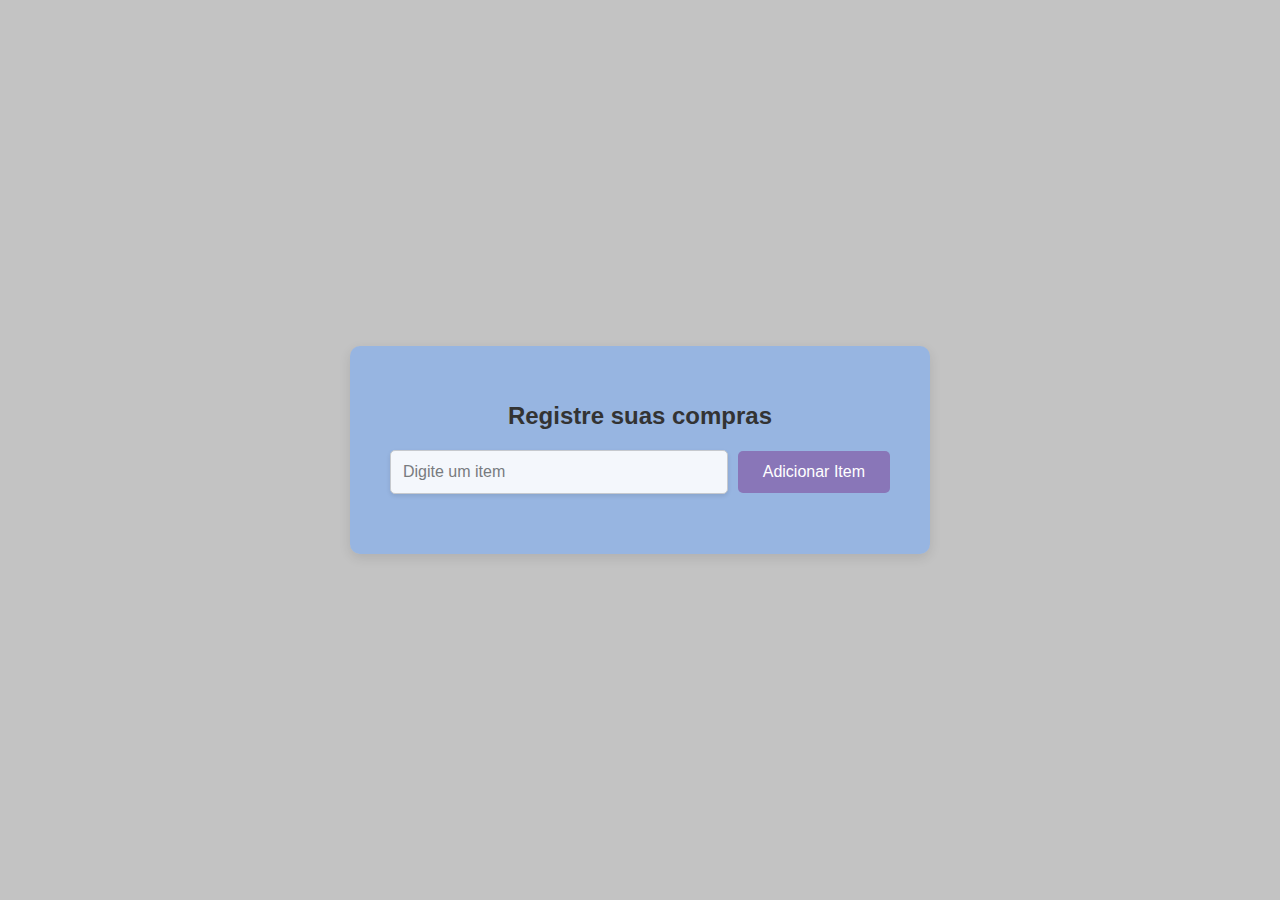
<file: index.html>
<!DOCTYPE html>
<html lang="pt-BR">
<head>
  <meta charset="UTF-8">
  <meta name="viewport" content="width=device-width, initial-scale=1.0">
  <title>Lista de Compras</title>
  <link rel="stylesheet" href="trabalho/src/assets/css/style.css">
</head>
<body>
  <div class="container">
    <form id="shopping-form">
      <h1>Registre suas compras</h1>
      <div class="input-group">
        <input type="text" id="itemInput" placeholder="Digite um item">
        <button type="submit" id="meuBotao">Adicionar Item</button>
      </div>
      <ul id="shoppingList"></ul>
    </form>
  </div>
  
  <!-- Importando os arquivos JS na ordem correta -->
  <script src="trabalho/src/assets/js/script.js"></script>
  <script src="trabalho/src/assets/js/app.js"></script>
  <script src="trabalho/src/assets/js/main.js"></script>
</body>
</html>
</file>
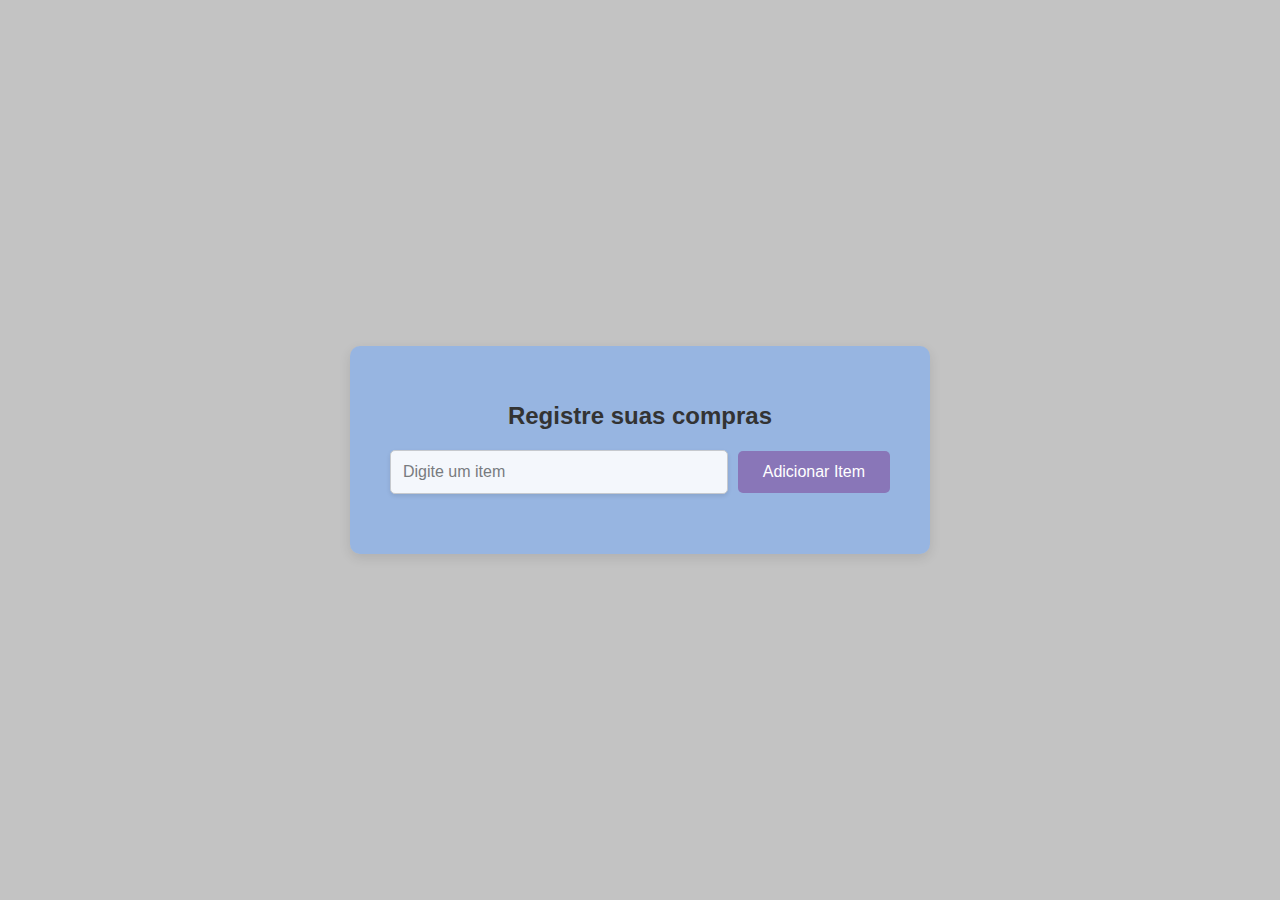
<file: trabalho/index.html>
<!DOCTYPE html>
<html lang="pt-BR">
<head>
  <meta charset="UTF-8">
  <meta name="viewport" content="width=device-width, initial-scale=1.0">
  <title>Lista de Compras</title>
  <link rel="stylesheet" href="src/assets/css/style.css">
</head>
<body>
  <div class="container">
    <form id="shopping-form">
      <h1>Registre suas compras</h1>
      <div class="input-group">
        <input type="text" id="itemInput" placeholder="Digite um item">
        <button type="submit" id="meuBotao">Adicionar Item</button>
      </div>
      <ul id="shoppingList"></ul>
    </form>
  </div>
  
  <!-- Importando os arquivos JS na ordem correta -->
  <script src="src/assets/js/script.js"></script>
  <script src="src/assets/js/app.js"></script>
  <script src="src/assets/js/main.js"></script>
</body>
</html>
</file>
<file: trabalho/src/assets/css/style.css>
/* Estilos gerais */
body {
    font-family: 'Arial', sans-serif;
    background-color: #bebebeea;
    margin: 0;
    padding: 0;
    display: flex;
    justify-content: center;
    align-items: center;
    height: 100vh;
}
  
.container {
    background-color: #91b3e6de;
    padding: 40px;
    border-radius: 10px;
    box-shadow: 0 4px 12px rgba(0, 0, 0, 0.1);
    max-width: 500px;
    width: 100%;
    text-align: center;
    animation: fadeIn 0.8s ease; /* Efeito suave ao abrir a página */
}

@keyframes fadeIn {
    from {
        opacity: 0;
        transform: translateY(-20px);
    }
    to {
        opacity: 1;
        transform: translateY(0);
    }
}
  
h1 {
    font-size: 24px;
    font-weight: bold;
    margin-bottom: 20px;
    color: #333;
}
  
.input-group {
    display: flex;
    justify-content: space-between;
    align-items: center;
    margin-bottom: 20px;
}
  
input[type="text"] {
    flex: 1;
    padding: 12px;
    font-size: 16px;
    border: 1px solid #ccc;
    border-radius: 5px;
    margin-right: 10px;
    box-shadow: 0 2px 4px rgba(0, 0, 0, 0.1);
    transition: border-color 0.3s ease, box-shadow 0.3s ease;
    opacity: 0.9;
}

input[type="text"]:focus {
    border-color: #0609a1;
    box-shadow: 0 0 5px rgba(0, 255, 0, 0.2);
    transform: scale(1.05); /* Leve aumento ao foco */
    opacity: 1;
}
  
button {
    padding: 12px 25px;
    font-size: 16px;
    background-color: #8976b8;
    color: white;
    border: none;
    border-radius: 5px;
    cursor: pointer;
    transition: background-color 0.3s ease, box-shadow 0.3s ease;
    transform: scale(1);
}
  
button:hover {
    background-color: #bd8fe2;
    box-shadow: 0 2px 4px rgba(0, 0, 0, 0.15);
    transform: scale(1.05); /* Efeito de leve crescimento no hover */
}
  
/* Lista de compras */
ul {
    list-style-type: none;
    padding: 0;
    margin-top: 20px;
}

li {
    padding: 12px;
    margin: 10px 0;
    background-color: #f9f9f9;
    border: 1px solid #ddd;
    border-radius: 5px;
    display: flex;
    justify-content: space-between;
    align-items: center;
    opacity: 0;
    transform: translateY(-10px);
    animation: fadeInItem 0.5s forwards;
}

@keyframes fadeInItem {
    from {
        opacity: 0;
        transform: translateY(-20px);
    }
    to {
        opacity: 1;
        transform: translateY(0);
    }
}

li button {
    background-color: #7e6769;
    padding: 5px 10px;
    font-size: 14px;
    border: none;
    border-radius: 4px;
    color: #f5f1f1;
    cursor: pointer;
    transition: background-color 0.3s ease;
}
  
li button:hover {
    background-color: #c82333;
}

/* Efeito de fade-in e deslizamento para os itens */
@keyframes slideIn {
    from {
      opacity: 0;
      transform: translateY(-20px);
    }
    to {
      opacity: 1;
      transform: translateY(0);
    }
  }
  
  @keyframes slideOut {
    from {
      opacity: 1;
      transform: translateY(0);
    }
    to {
      opacity: 0;
      transform: translateY(20px);
    }
  }
  
  li {
    opacity: 0;
    transform: translateY(-20px);
    transition: transform 0.3s ease, opacity 0.3s ease;
  }
  
  li.show {
    opacity: 1;
    transform: translateY(0);
  }
  
  li.hide {
    animation: slideOut 0.5s forwards;
  }
  
  .error-message {
    color: rgb(80, 187, 48); /* Troque pela cor desejada */
    font-size: 14px; /* Ajuste o tamanho da fonte se necessário */
}
</file>
